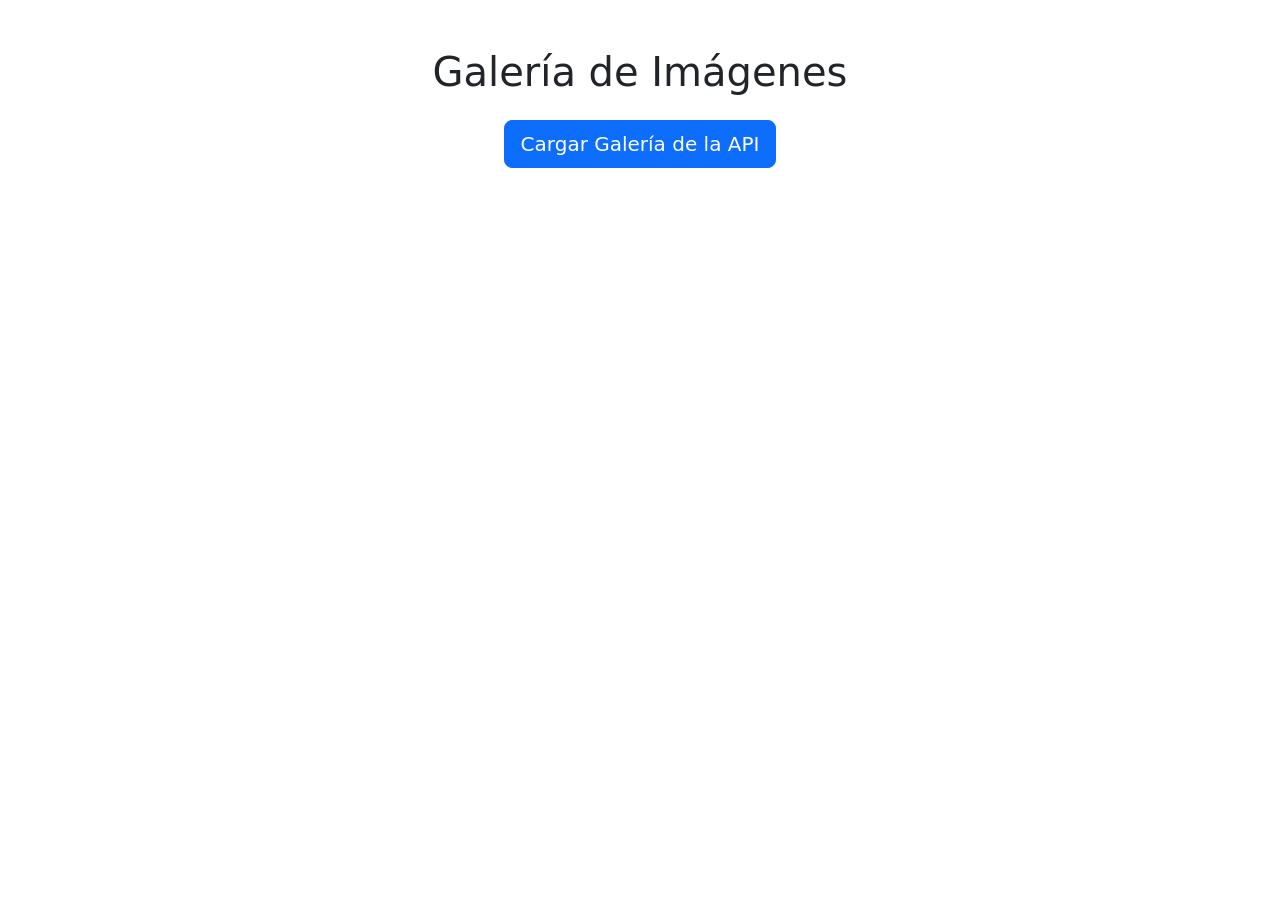
<file: Tercera_Práctica/Ejercicio_1/index.html>
<!DOCTYPE html>
<html lang="es">
<head>
    <meta charset="UTF-8">
    <meta name="viewport" content="width=device-width, initial-scale=1.0">
    <title>Galería de Imágenes - Ejercicio 1</title>
    <link href="https://cdn.jsdelivr.net/npm/bootstrap@5.3.3/dist/css/bootstrap.min.css" rel="stylesheet" integrity="sha384-QWTKZyjpPEjISv5WaRU9OFeRpok6YctnYmDr5pNlyT2bRjXh0JMhjY6hW+ALEwIH" crossorigin="anonymous">
    <style>
        .card {
            margin: 10px;
            display: inline-block;
            vertical-align: top;
        }
        .card-img-top {
            width: 100%;
            height: 200px;
            object-fit: cover;
        }
        .resultado {
            text-align: center;
        }
    </style>
</head>
<body>
    <div class="container mt-5">
        <h1 class="mb-4 text-center">Galería de Imágenes</h1>

        <div class="text-center mb-4">
            <button class="btn btn-primary btn-lg btn-consultar">Cargar Galería de la API</button>
        </div>

        <div class="row justify-content-center">
            <div class="col-12">
                <div class="resultado" id="galeriaFotos">
                    </div>
            </div>
        </div>
    </div>

    <script src="https://cdn.jsdelivr.net/npm/bootstrap@5.3.3/dist/js/bootstrap.bundle.min.js" integrity="sha384-YvpcrYf0tY3lHB60NNkmXc5s9fDVZLESaAA55NDzOxhy9GkcIdslK1eN7N6jIeHz" crossorigin="anonymous"></script>

    <script src="galeria.js"></script>
</body>
</html>
</file>
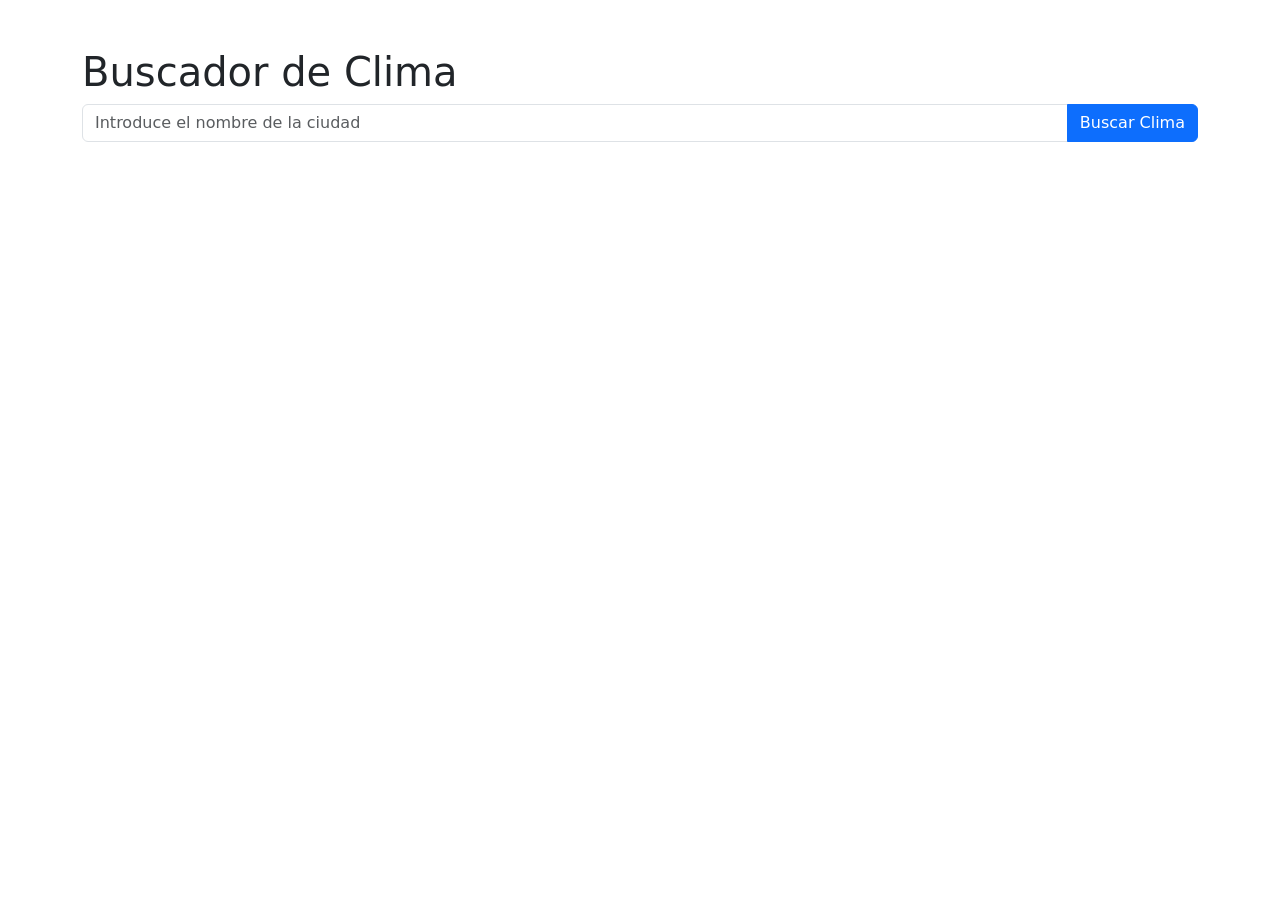
<file: Tercera_Práctica/Ejercicio_2/index.html>
<!DOCTYPE html>
<html lang="es">
<head>
    <meta charset="UTF-8">
    <meta name="viewport" content="width=device-width, initial-scale=1.0">
    <title>Buscador de Clima</title>
    <link href="https://cdn.jsdelivr.net/npm/bootstrap@5.3.3/dist/css/bootstrap.min.css" rel="stylesheet">
</head>
<body>
    <div class="container mt-5">
        <h1>Buscador de Clima</h1>
        <div class="input-group mb-3">
            <input type="text" id="ciudadInput" class="form-control" placeholder="Introduce el nombre de la ciudad" aria-label="Ciudad">
            <button class="btn btn-primary" id="buscarClimaBtn">Buscar Clima</button>
        </div>
        <div id="resultadoClima" class="mt-3">
            </div>
    </div>
    <script src="clima.js"></script>
</body>
</html>
</file>
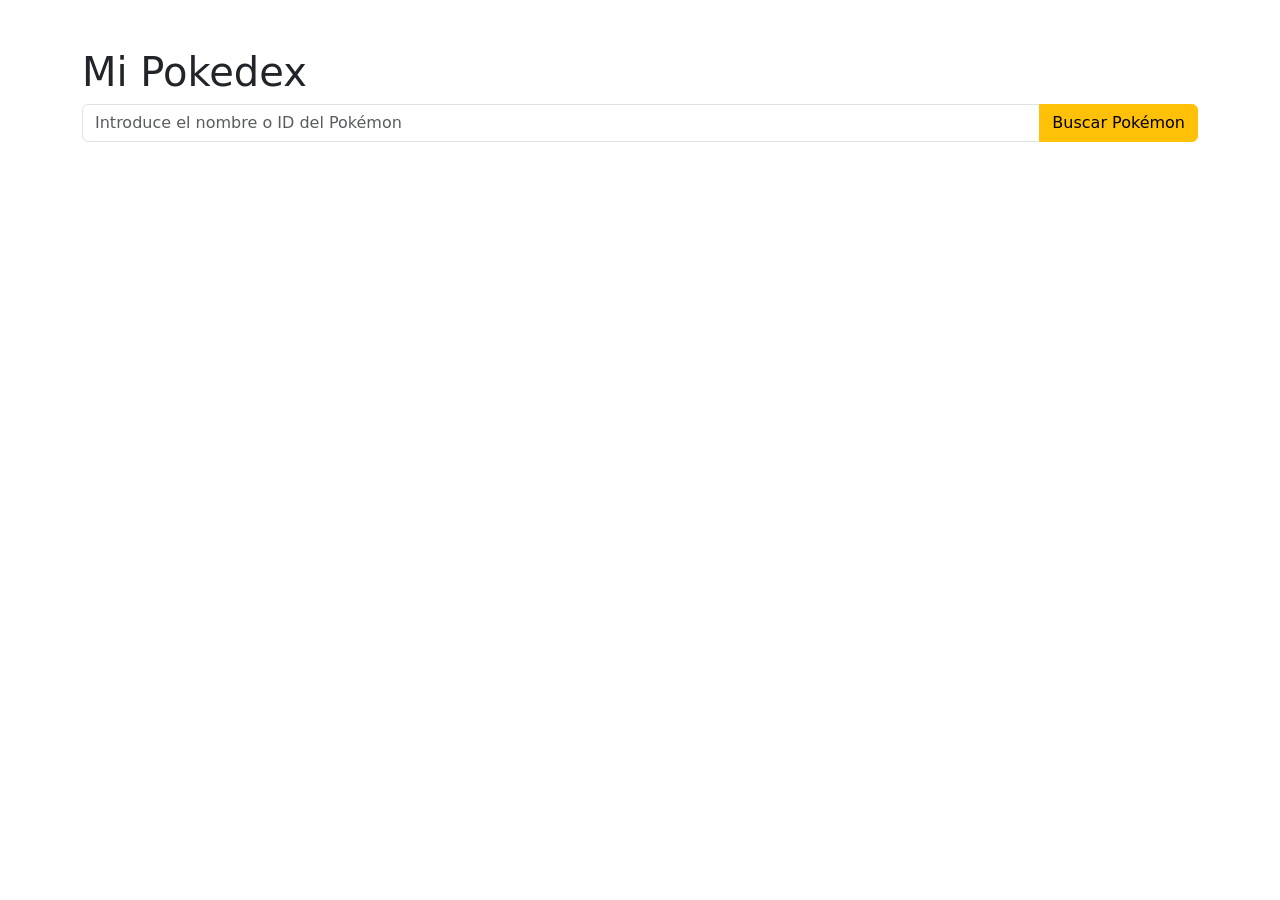
<file: Tercera_Práctica/Ejercicio_3/index.html>
<!DOCTYPE html>
<html lang="es">
<head>
    <meta charset="UTF-8">
    <meta name="viewport" content="width=device-width, initial-scale=1.0">
    <title>Pokedex</title>
    <link href="https://cdn.jsdelivr.net/npm/bootstrap@5.3.3/dist/css/bootstrap.min.css" rel="stylesheet">
    <style>
        .pokemon-image {
            max-width: 150px;
            height: auto;
            margin: 0 auto 15px auto;
            display: block;
        }
    </style>
</head>
<body>
    <div class="container mt-5">
        <h1>Mi Pokedex</h1>
        <div class="input-group mb-3">
            <input type="text" id="pokemonInput" class="form-control" placeholder="Introduce el nombre o ID del Pokémon" aria-label="Pokémon">
            <button class="btn btn-warning" id="buscarPokemonBtn">Buscar Pokémon</button>
        </div>
        <div id="resultadoPokemon" class="mt-3">
            </div>
    </div>
    <script src="pokemon.js"></script>
</body>
</html>
</file>
